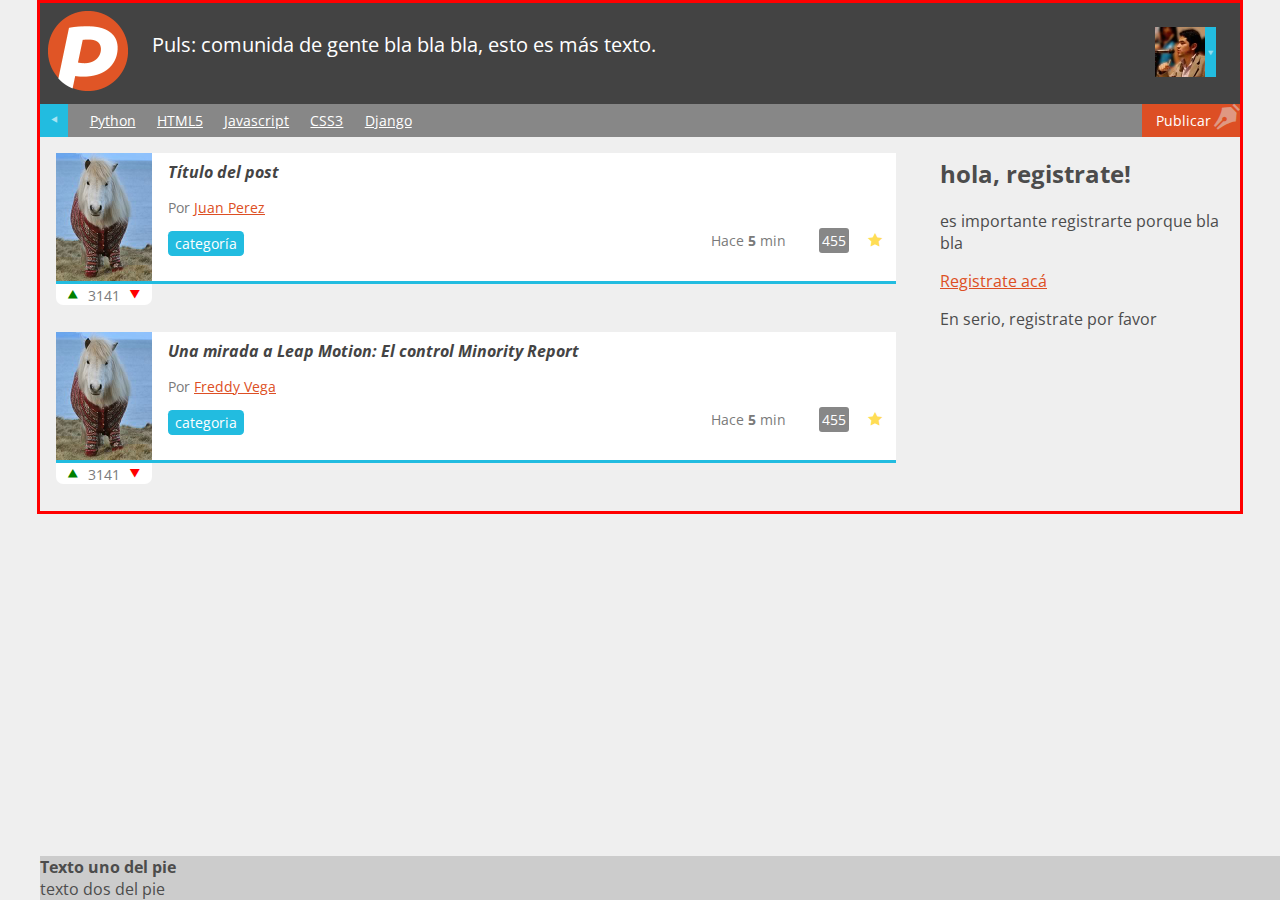
<file: index.html>
<!DOCTYPE html>
<html lang="es">
<head>
	<meta charset="utf-8"/>
	<title>titular nuevo</title>
	<link rel="stylesheet" href="normalize.css">
	<link href='http://fonts.googleapis.com/css?family=Open+Sans+Condensed:300,300italic,700' rel='stylesheet' type='text/css'/>
	<link rel="stylesheet" href="estilos.css" />
	<link rel="stylesheet" href="responsive.css" />


</head>
<body>
	<header>
		<figure id="logo">
			<img src="logo.png"/>
		</figure>
		<h1>Puls: comunida de gente bla bla bla, esto es más texto.</h1>
		<figure id="avatar">
			<img src="avatar.jpg">
			<figcaption>
			</figcaption>
		</figure>
	</header>
<nav>
	<ul>
		<li id="flechita_nav"><a href="#"></a></li>
		<li><a href="#">Python</a></li>
		<li><a href="#">HTML5</a></li>
		<li><a href="#">Javascript</a></li>
		<li><a href="#">CSS3</a></li>
		<li><a href="#">Django</a></li>
		<li id="publicar_nav"><a href="#">Publicar</a></li>
		</ul>
</nav>
<aside id="bienvenida">
	<h2> hola, registrate!</h2>
	<p>es importante registrarte porque bla bla</p>
	<a id:"registro" href="#">Registrate acá</a>
	<p>En serio, registrate por favor</p>
</aside>
<section id="contenido">
	<article class="item">
		<figure class="imagen_item">
			<img src="imagen.jpg" />
		</figure>
		<h2 class="titulo_item">
			<a href="#">Título del post</a>
		</h2>
		<p class="autor_item">Por <a href="#">Juan Perez</a> 
		</p>
		<p class="datos_item"> 
			<a class="tag_item" href="#">categoría</a>
			<span class="flechita_item">Hace <strong>5</strong> min</span>
			<a class="comentarios_item" href="#">455</a>
			<a class="guardar_item" href="#"></a>
		</p>
		<p class="votacion">
			<a class="up" href="#"></a>
			3141
			<a class="down" href=""></a>
		</p>
	</article>	
	<article class="item">
			<figure class="imagen_item">
				<img src="imagen.jpg" />
			</figure>
			<h2 class="titulo_item">
				<a href="#">Una mirada a Leap Motion: El control Minority Report</a>
			</h2>
			<p class="autor_item">
				Por <a href="#">Freddy Vega</a>
			</p>
			<p class="datos_item">
				<a class="tag_item" href="#">categoria</a>
				<span class="fecha_item">Hace <strong>5</strong> min</span>
				<a class="comentarios_item" href="#">455</a>
				<a class="guardar_item" href="#"></a>
			</p>
			<p class="votacion">
				<a class="up" href="#"></a>
				3141
				<a class="down" href="#"></a>
			</p>
		</article>
</section>
<footer>
<p><strong>Texto uno del pie</strong></p>
<p>texto dos del pie</p>
</footer>
</body>
</html>
</file>
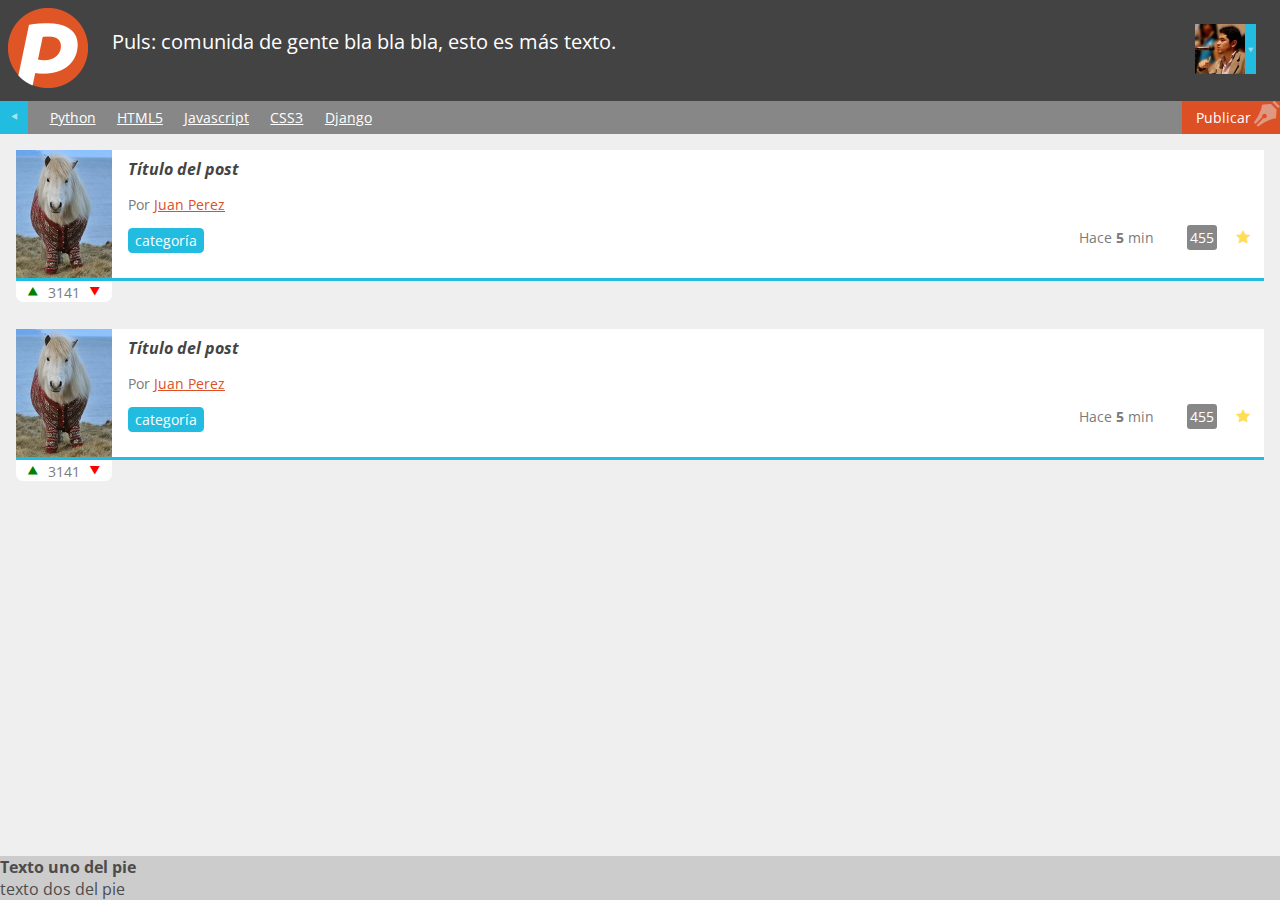
<file: prueba.html>
<!DOCTYPE html>
<html lang="es">
<head>
	<meta charset="utf-8"/>
	<title>titular nuevo</title>
	<link rel="stylesheet" type="text/css" href="normalize.css">
	<link href='http://fonts.googleapis.com/css?family=Open+Sans+Condensed:300,300italic,700' rel='stylesheet' type='text/css'/>
	<link rel="stylesheet" type="text/css" href="estilos.css">


</head>
<body>
	<header>
		<figure id="logo">
			<img src="logo.png"/>
		</figure>
		<h1>Puls: comunida de gente bla bla bla, esto es más texto.</h1>
		<figure id="avatar">
			<img src="avatar.jpg">
			<figcaption>
			</figcaption>
		</figure>
	</header>
<nav>
	<ul>
		<li id="flechita_nav"><a href="#"></a></li>
		<li><a href="#">Python</a></li>
		<li><a href="#">HTML5</a></li>
		<li><a href="#">Javascript</a></li>
		<li><a href="#">CSS3</a></li>
		<li><a href="#">Django</a></li>
		<li id="publicar_nav"><a href="#">Publicar</a></li>
		</ul>
</nav>
<section id="contenido">
	<article class="item">
		<figure class="imagen_item">
			<img src="imagen.jpg" />
		</figure>
		<h2 class="titulo_item">
			<a href="#">Título del post</a>
		</h2>
		<p class="autor_item">Por <a href="#">Juan Perez</a> 
		</p>
		<p class="datos_item"> 
			<a class="tag_item" href="#">categoría</a>
			<span class="flechita_item">Hace <strong>5</strong> min</span>
			<a class="comentarios_item" href="#">455</a>
			<a class="guardar_item" href="#"></a>
		</p>
		<p class="votacion">
			<a class="up" href="#"></a>
			3141
			<a class="down" href=""></a>
		</p>
	</article>
	<article class="item">
		<figure class="imagen_item">
			<img src="imagen.jpg" />
		</figure>
		<h2 class="titulo_item">
			<a href="#">Título del post</a>
		</h2>
		<p class="autor_item">Por <a href="#">Juan Perez</a> 
		</p>
		<p class="datos_item"> 
			<a class="tag_item" href="#">categoría</a>
			<span class="flechita_item">Hace <strong>5</strong> min</span>
			<a class="comentarios_item" href="#">455</a>
			<a class="guardar_item" href="#"></a>
		</p>
		<p class="votacion">
			<a class="up" href="#"></a>
			3141
			<a class="down" href=""></a>
		</p>
	</article>

</section>
<footer>
<p><strong>Texto uno del pie</strong></p>
<p>texto dos del pie</p>
</footer>
</body>
</html>
</file>
<file: estilos.css>
@font-face {
	font-family: 'icomoon';
	src:url('fonts/icomoon.eot');
	src:url('fonts/icomoon.eot?#iefix') format('embedded-opentype'),
		url('fonts/icomoon.woff') format('woff'),
		url('fonts/icomoon.ttf') format('truetype'),
		url('fonts/icomoon.svg#icomoon') format('svg');
	font-weight: normal;
	font-style: normal;
}

a
{
	color: #DD4f24;
}
body
{
	background: #efefef;
	color: #4c4c4c;
	font-family: "Open Sans Condensed", arial;
	font-size: 16px;
	margin: 0;
	
}
footer
{
	background: #ccc;
	bottom: 0;
	width: 100%;
	position: absolute;
}
footer p
{
	margin: 0;
}
header
{
background: #434343;
color: white;
margin: 0;
padding: 0.5em;
}
header figure, header h1
{
	display: inline-block;
	vertical-align: top;
}
header h1
{
	font-size: 20px;
	font-weight: normal;
	margin: 1em 0 0 1em;
	width: 60%;
}

header #avatar
{
	float: right;
	margin: 1em 1em 0 0;
}
header #avatar figcaption
{
	background: #22bce0;
	float: right;
	height: 50px;
	line-height: 50px;
}
header #avatar figcaption:after
{
content: "\e602";
font-family: "icomoon";
font-size: 0.7em;
opacity: 0.5;

}
header #avatar img 
{
	width: 50px;
	float: left;
	
}
header #logo img 
{
	width: 80px;
}

nav
{
	background: #878787;
	color: white;
	font-size: 0.9em;
}
nav ul
{
	list-style: none;
	margin: 0;
	padding: 0;
}
nav ul li 
{
	display: inline-block;
	margin: 0 1.2em 0 0;
	vertical-align: top;
}
nav ul li a 
{
	color:  white;
	display: block;
	padding: 0.5em 0;
}
nav #flechita_nav
{
	background: #22BCE0;
}
nav #flechita_nav a
{
	padding: 0.5em 0.5em;
	text-decoration: none;
}
nav #flechita_nav a:after
{
	content: "\e601";
	font-family: "icomoon";
	opacity: 0.6;
}
nav #publicar_nav
{
	background: #DD4f24;
	float: right;
	margin-right: 0;
	padding-right: 1em;
	position: relative;
}
nav #publicar_nav:after
{
	color: rgba(225,225,225,0.5);
	content: "\e600";
	font-family: "icomoon";
	font-size: 1.8em;
	position: absolute;
	top:0;
	right: 0;
}
nav #publicar_nav a
{
	
	display: inline-block;
	padding: 0.5em 1em;
	text-decoration: none;

}
#bienvenida
{
	display: none;
}
#contenido
{
	margin: 1em;
}
#contenido .item
{
	background: white;
	border-bottom: 3px #22BCE0 solid;
	margin-bottom: 3em;
	min-height: 128px;
	position: relative;

}
#contenido .item p 
{
	color: #7a7a7a;
	font-size: 0.9em;
}
#contenido .item .datos_item
{
	text-align: right;
}
#contenido .item .datos_item .comentarios_item
{
	background: #878787;
	border-radius: 3px;
	color: white;
	margin: 0 0 0 2em;
	padding: 3px;
	text-decoration: none;
}
#contenido .item .datos_item .guardar_item
{
	margin: 0 1em;
	text-decoration: none;
}
#contenido .item .datos_item .guardar_item:after
{
	color: #fd5;
	content: "\e604";
	font-family: "icomoon";

}
#contenido .item .datos_item .tag_item
{
	background: #22bce0;
	border-radius: 0.3em;
	color: white;
	float: left;
	padding: 0.2em 0.5em;
	text-decoration: none;
}
#contenido .item .imagen_item
{
	float: left;
	margin: 0 1em 0 0
}
#contenido .item .imagen_item img 
{
	width: 96px;
}
#contenido .item .titulo_item
{
	font-size: 1em;
	font-style: italic;
	padding: 0.5em 0.5em 0;

}
#contenido .item .titulo_item a 
{
	color: #444;
	text-decoration: none;
}
#contenido .item .votacion
{
	background: white;
	border-radius: 0 0 0.5em 0.5em;
	margin: 3px 0 0 0;
	position: absolute;
	text-align: center;
	top: 100%;
	width: 96px;
}
#contenido .item .votacion a
{
	text-decoration: none;
}
#contenido .item .votacion .down:after,
#contenido .item .votacion .up:after
{
	font-family: "icomoon";
	font-size: 1.5em;
	vertical-align: bottom;
}
#contenido .item .votacion .down:after
{
	color: red;
	content: "\e602";

}
#contenido .item .votacion .up:after
{
	color: green;
	content: "\e603";
}
</file>
<file: responsive.css>
@media screen and (min-width: 768px)
{
	body
	{
		border: 3px solid red;
		margin: 0 auto;
		max-width: 1200px;
	}
	#contenido
	{
		width: 70%;
	}
	#bienvenida
	{
		display: block;
		float: right;
		width: 25%;
	}
}
</file>
